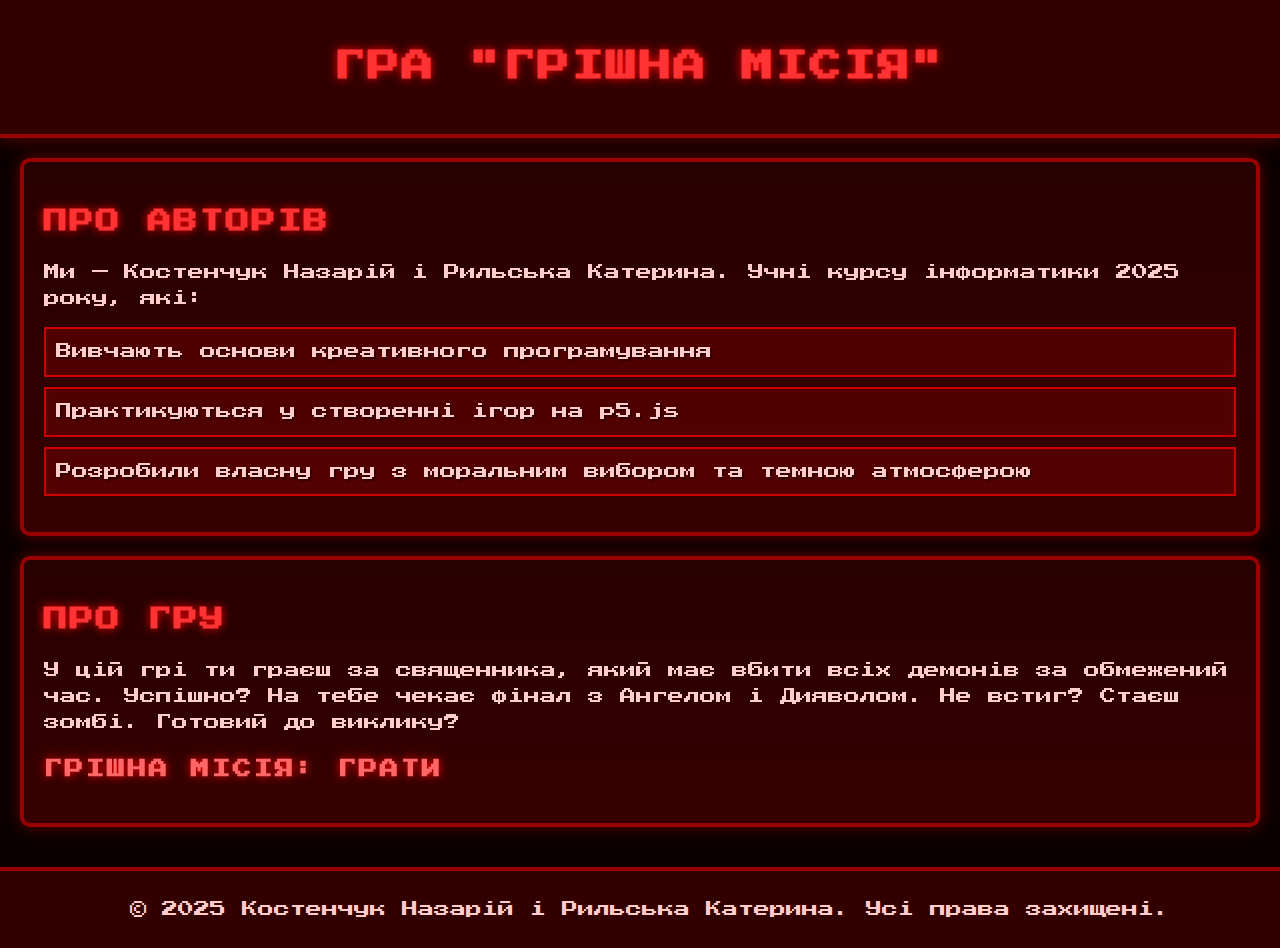
<file: index.html>
<!DOCTYPE html>
<html lang="uk">
<head>
  <meta charset="UTF-8">
  <meta name="viewport" content="width=device-width, initial-scale=1.0">
  <title>Проєкт: Грішна Місія</title>
  <link rel="stylesheet" href="style.css">
</head>
<body>
  <header>
    <h1>Гра "Грішна Місія"</h1>
  </header>

  <section id="about">
    <h2>Про авторів</h2>
    <p>Ми — Костенчук Назарій і Рильська Катерина. Учні курсу інформатики 2025 року, які:</p>
    <ul>
      <li>Вивчають основи креативного програмування</li>
      <li>Практикуються у створенні ігор на p5.js</li>
      <li>Розробили власну гру з моральним вибором та темною атмосферою</li>
    </ul>
  </section>

  <section id="projects">
    <h2>Про гру</h2>
    <p>У цій грі ти граєш за священника, який має вбити всіх демонів за обмежений час. Успішно? На тебе чекає фінал з Ангелом і Дияволом. Не встиг? Стаєш зомбі. Готовий до виклику?</p>
    
    <!-- КНОПКА переходу на другу сторінку -->
    <h3><a href="example-project/index.html" class="play-button">Грішна Місія: Грати</a></h3>
  </section>

  <footer>
    <p>&copy; 2025 Костенчук Назарій і Рильська Катерина. Усі права захищені.</p>
  </footer>
</file>
<file: style.css>
@import url('https://fonts.googleapis.com/css2?family=Press+Start+2P&display=swap');

body {
    font-family: 'Press Start 2P', 'Courier New', monospace;
    line-height: 1.6;
    margin: 0;
    padding: 0;
    color: #ffcccc;
    background-color: #0a0000;
    text-shadow: 2px 2px #330000;
    cursor: url('https://cur.cursors-4u.net/cursors/cur-13/cur1113.cur'), auto;
    overflow-x: hidden;
}

header {
    background-color: #330000;
    padding: 20px;
    text-align: center;
    border-bottom: 4px solid #990000;
    box-shadow: 0 0 20px #660000;
}

section {
    padding: 20px;
    margin: 20px;
    background: linear-gradient(rgba(51, 0, 0, 0.7), rgba(102, 0, 0, 0.5));
    border: 4px solid #990000;
    box-shadow: 0 0 15px #660000;
    backdrop-filter: blur(2px);
    border-radius: 10px;
}

h1, h2, h3 {
    color: #ff3333;
    text-transform: uppercase;
    letter-spacing: 2px;
    text-shadow: 0 0 10px #ff0000;
    animation: pulse 2s infinite;
}

@keyframes pulse {
    0% { text-shadow: 0 0 5px #ff0000; }
    50% { text-shadow: 0 0 15px #ff3333; }
    100% { text-shadow: 0 0 5px #ff0000; }
}

ul {
    padding: 0;
    list-style-type: none;
}

li {
    margin-bottom: 10px;
    padding: 10px;
    border: 2px solid #cc0000;
    background-color: rgba(204, 0, 0, 0.2);
    box-shadow: inset 0 0 5px #660000;
}

form {
    display: flex;
    flex-direction: column;
    background-color: #1a0000;
    padding: 20px;
    border: 4px solid #ff3333;
}

label {
    margin-bottom: 5px;
    color: #ff6666;
}

input, textarea {
    margin-bottom: 10px;
    padding: 10px;
    border: 2px solid #990000;
    background-color: #330000;
    color: #ff9999;
    font-family: 'Courier New', monospace;
    box-shadow: inset 0 0 5px #990000;
}

button {
    padding: 10px 20px;
    background-color: #cc0000;
    color: #fff0f0;
    border: none;
    font-family: 'Press Start 2P', 'Courier New', monospace;
    text-transform: uppercase;
    cursor: pointer;
    transition: all 0.3s;
    box-shadow: 0 0 10px #660000;
    margin-top: 10px;
}

button:hover {
    background-color: #ff3333;
    transform: scale(1.05);
    box-shadow: 0 0 15px #ff3333, inset 0 0 10px #ff6666;
}

footer {
    background-color: #330000;
    text-align: center;
    padding: 10px;
    width: 100%;
    bottom: 0;
    border-top: 4px solid #990000;
    margin-top: 40px;
}

a {
    color: #ff6666;
    text-decoration: none;
    transition: color 0.2s;
}

a:hover {
    text-decoration: underline;
    color: #ffffff;
}

#p5-container {
    margin-top: 20px;
    display: flex;
    justify-content: center;
    align-items: center;
    min-height: 400px;
    border: 3px dashed #990000;
    box-shadow: 0 0 20px #ff0000;
    padding: 20px;
    background-color: rgba(26, 0, 0, 0.8);
    border-radius: 10px;
}
</file>
